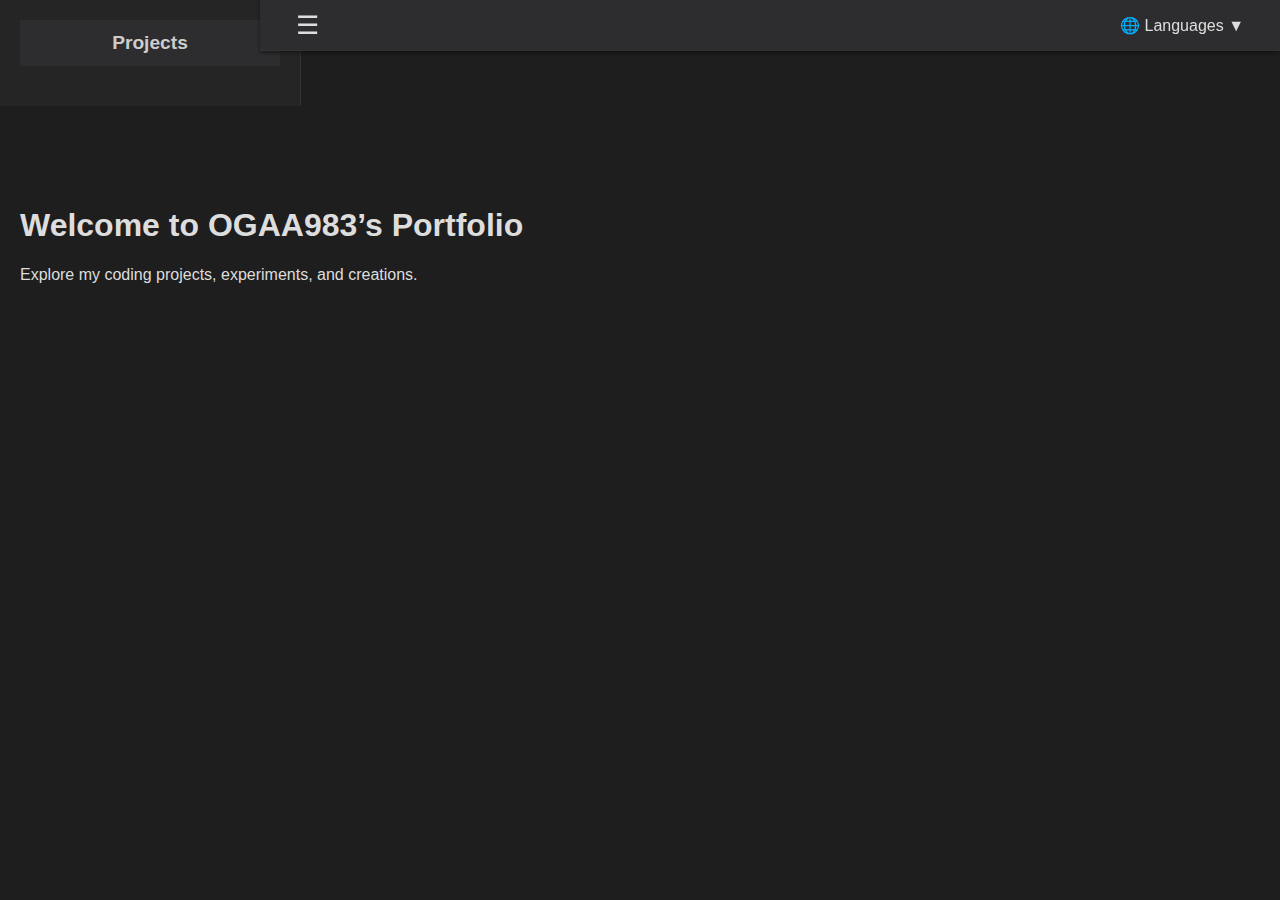
<file: index.html>
<!DOCTYPE html>
<html lang="en">
<head>
  <meta charset="UTF-8" />
  <meta name="viewport" content="width=device-width, initial-scale=1.0" />
  <title>OGAA983 Portfolio</title>
  <link rel="stylesheet" href="style.css" />
  <script defer src="script.js"></script>
  <style>
    body {
      margin: 0;
      font-family: "Segoe UI", sans-serif;
      background: #1e1e1e;
      color: #ddd;
      display: flex;
      height: 100vh;
      overflow: hidden;
    }

    /* Sidebar */
    #sidebar {
      width: 260px;
      background: #252526;
      border-right: 1px solid #333;
      display: flex;
      flex-direction: column;
      transition: width 0.3s;
    }

    #sidebar.collapsed {
      width: 50px;
    }

    #sidebar h2 {
      font-size: 1.2rem;
      text-align: center;
      padding: 12px;
      background: #2d2d30;
      margin: 0;
    }

    #projects {
      flex: 1;
      overflow-y: auto;
      padding: 10px;
    }

    .project-item {
      padding: 8px 12px;
      margin: 4px 0;
      background: #2d2d30;
      border-radius: 6px;
      cursor: pointer;
      transition: background 0.2s;
    }

    .project-item:hover {
      background: #3a3a3d;
    }

    /* Header */
    header {
      position: fixed;
      top: 0;
      left: 260px;
      right: 0;
      height: 50px;
      background: #2d2d30;
      display: flex;
      align-items: center;
      justify-content: space-between;
      padding: 0 20px;
      border-bottom: 1px solid #333;
      transition: left 0.3s;
    }

    #sidebar.collapsed ~ header {
      left: 50px;
    }

    #menuButton {
      background: none;
      border: none;
      color: #ddd;
      font-size: 1.6rem;
      cursor: pointer;
    }

    #langButton {
      background: none;
      border: none;
      color: #ddd;
      font-size: 1rem;
      cursor: pointer;
      position: relative;
    }

    #langMenu {
      display: none;
      position: absolute;
      right: 0;
      top: 40px;
      background: #2d2d30;
      border: 1px solid #444;
      border-radius: 6px;
      overflow: hidden;
    }

    #langMenu button {
      display: block;
      width: 100%;
      background: none;
      border: none;
      color: #ccc;
      padding: 8px 16px;
      text-align: left;
      cursor: pointer;
    }

    #langMenu button:hover {
      background: #3a3a3d;
    }

    #uploadButton {
      display: none; /* hidden for normal users */
      background: #0b84ff;
      color: white;
      border: none;
      padding: 8px 14px;
      border-radius: 8px;
      cursor: pointer;
    }

    main {
      margin-top: 60px;
      padding: 20px;
      flex: 1;
      overflow-y: auto;
    }
  </style>
</head>
<body>
  <div id="sidebar">
    <h2>Projects</h2>
    <div id="projects"></div>
  </div>

  <header>
    <button id="menuButton">☰</button>
    <div>
      <button id="langButton">🌐 Languages ▼</button>
      <div id="langMenu">
        <button data-lang="english">English</button>
        <button data-lang="german">German</button>
      </div>
    </div>
    <button id="uploadButton" onclick="window.location.href='upload.html?key=my-secret-key'">📤 Upload</button>
  </header>

  <main>
    <h1>Welcome to OGAA983’s Portfolio</h1>
    <p>Explore my coding projects, experiments, and creations.</p>
  </main>

  <script>
    // Sidebar toggle
    const sidebar = document.getElementById("sidebar");
    const menuButton = document.getElementById("menuButton");
    menuButton.addEventListener("click", () => sidebar.classList.toggle("collapsed"));

    // Language menu
    const langButton = document.getElementById("langButton");
    const langMenu = document.getElementById("langMenu");
    langButton.addEventListener("click", () => {
      langMenu.style.display = langMenu.style.display === "block" ? "none" : "block";
    });

    // Secret upload button — only for you
    const uploadButton = document.getElementById("uploadButton");
    const urlParams = new URLSearchParams(window.location.search);
    const key = urlParams.get("key");
    if (key === "my-secret-key") {
      uploadButton.style.display = "inline-block";
    }

    // Load projects from localStorage
    function loadProjects() {
      const projects = JSON.parse(localStorage.getItem("projects") || "[]");
      const container = document.getElementById("projects");
      container.innerHTML = "";
      projects.forEach(p => {
        const div = document.createElement("div");
        div.className = "project-item";
        div.textContent = p.name;
        div.onclick = () => alert(`Project: ${p.name}\n\n${p.description}`);
        container.appendChild(div);
      });
    }
    loadProjects();
  </script>
</body>
</html>
</file>
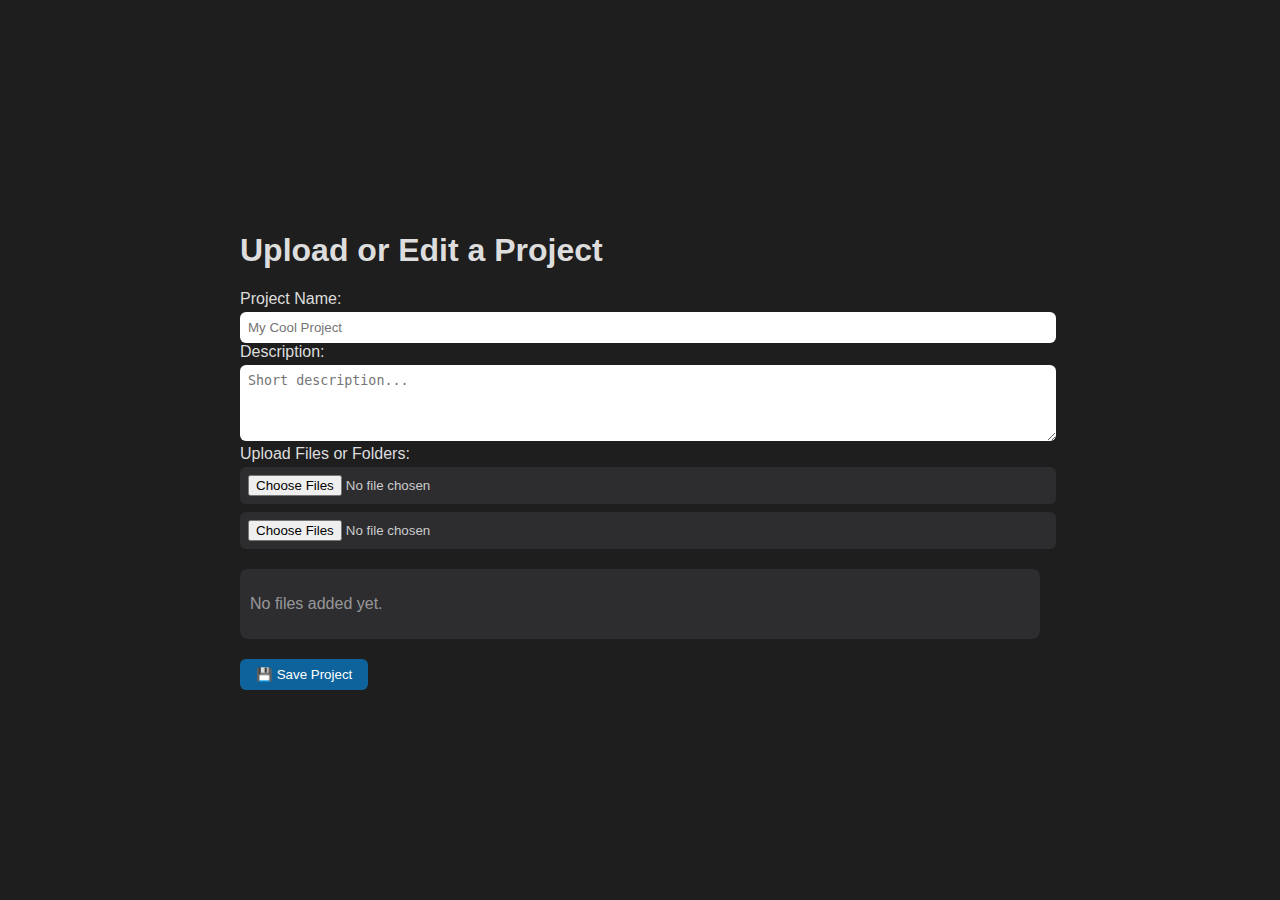
<file: upload.html>
<!DOCTYPE html>
<html lang="en">
<head>
  <meta charset="UTF-8" />
  <meta name="viewport" content="width=device-width, initial-scale=1.0" />
  <title>Upload Projects</title>
  <link rel="stylesheet" href="style.css" />
  <style>
    body { background:#1e1e1e; color:#ddd; font-family:"Segoe UI",sans-serif; }
    main { padding:40px; max-width:800px; margin:auto; }
    input, textarea { width:100%; padding:8px; margin-top:4px; border-radius:6px; border:none; }
    input[type=file] { background:#2d2d30; color:#ccc; }
    #fileList { margin-top:20px; background:#2d2d30; padding:10px; border-radius:8px; }
    .file-item { display:flex; justify-content:space-between; align-items:center; padding:6px 10px; border-bottom:1px solid #3a3a3a; }
    .file-item:last-child { border-bottom:none; }
    .file-item button { background:#c23c3c; border:none; color:white; padding:4px 8px; border-radius:4px; cursor:pointer; }
    .file-item button:hover { background:#ff5555; }
  </style>
</head>
<body>
  <main>
    <h1>Upload or Edit a Project</h1>

    <label>Project Name:</label>
    <input type="text" id="projName" placeholder="My Cool Project" />

    <label>Description:</label>
    <textarea id="projDesc" rows="4" placeholder="Short description..."></textarea>

    <label>Upload Files or Folders:</label>
    <input type="file" id="projFiles" webkitdirectory multiple />
    <input type="file" id="singleFiles" multiple style="margin-top:8px;" />

    <div id="fileList"></div>

    <button id="saveProject" style="margin-top:20px;">💾 Save Project</button>
  </main>

  <script>
    const fileList = document.getElementById("fileList");
    const folderInput = document.getElementById("projFiles");
    const fileInput = document.getElementById("singleFiles");
    const files = new Map(); // filename -> path

    function renderList() {
      fileList.innerHTML = "";
      if (files.size === 0) {
        fileList.innerHTML = "<p style='opacity:0.6;'>No files added yet.</p>";
        return;
      }
      files.forEach((path, name) => {
        const div = document.createElement("div");
        div.className = "file-item";
        div.innerHTML = `<span>${name}</span><button data-name="${name}">Delete</button>`;
        div.querySelector("button").addEventListener("click", e => {
          files.delete(e.target.dataset.name);
          renderList();
        });
        fileList.appendChild(div);
      });
    }

    function addFiles(fileListArray) {
      for (const file of fileListArray) {
        const name = file.webkitRelativePath || file.name;
        files.set(name, name);
      }
      renderList();
    }

    folderInput.addEventListener("change", e => addFiles(e.target.files));
    fileInput.addEventListener("change", e => addFiles(e.target.files));

    document.getElementById("saveProject").addEventListener("click", () => {
      const name = document.getElementById("projName").value.trim();
      const desc = document.getElementById("projDesc").value.trim();
      if (!name) return alert("Please enter a project name!");

      const projects = JSON.parse(localStorage.getItem("projects") || "[]");
      const project = {
        name,
        description: desc,
        files: Array.from(files.keys())
      };

      // remove old entry if same name
      const existingIndex = projects.findIndex(p => p.name === name);
      if (existingIndex >= 0) projects.splice(existingIndex, 1);

      projects.push(project);
      localStorage.setItem("projects", JSON.stringify(projects));

      alert("✅ Project saved!");
      window.location.href = "index.html?key=my-secret-key";
    });

    renderList();
  </script>
</body>
</html>
</file>
<file: style.css>
body {
  margin: 0;
  font-family: "Segoe UI", sans-serif;
  background-color: #1e1e1e;
  color: #ddd;
  display: flex;
  flex-direction: column;
  height: 100vh;
  overflow: hidden;
}

header {
  background-color: #252526;
  display: flex;
  justify-content: space-between;
  align-items: center;
  padding: 10px 20px;
  color: white;
  box-shadow: 0 2px 4px rgba(0,0,0,0.4);
  position: relative;
  z-index: 10;
}

.container {
  flex: 1;
  display: flex;
  position: relative;
  overflow: hidden;
}

/* --- Sidebar --- */
#sidebar {
  width: 250px;
  background-color: #2d2d30;
  border-right: 1px solid #3c3c3c;
  padding: 20px;
  overflow-y: auto;
  transition: transform 0.3s ease;
}

#sidebar h2 {
  color: #ccc;
  margin-top: 0;
}

#sidebar ul {
  list-style: none;
  padding: 0;
}

#sidebar li {
  padding: 8px 10px;
  cursor: pointer;
  border-radius: 6px;
}

#sidebar li:hover {
  background-color: #3a3d41;
}

/* --- Hidden sidebar --- */
#sidebar.hidden {
  transform: translateX(-100%);
}

#content {
  flex: 1;
  padding: 30px;
}

/* --- Menu Button --- */
#menuToggle {
  display: flex;
  flex-direction: column;
  align-items: center;
  justify-content: center;
  cursor: pointer;
  width: 40px;
  height: 40px;
  margin-right: 10px;
  position: relative;
}

#menuToggle .bar,
#menuToggle .dot {
  background-color: #ddd;
  border-radius: 3px;
  transition: all 0.3s ease;
}

#menuToggle .bar {
  width: 24px;
  height: 3px;
  margin: 2px 0;
}

#menuToggle .dot {
  width: 4px;
  height: 4px;
  margin: 2px 0;
}

/* Hover animation */
#menuToggle:hover .bar,
#menuToggle:hover .dot {
  background-color: #6c63ff;
}

button {
  background-color: #0e639c;
  border: none;
  color: white;
  padding: 8px 16px;
  border-radius: 6px;
  cursor: pointer;
  transition: 0.3s;
}

button:hover {
  background-color: #1177bb;
}

.hidden {
  display: none;
}
</file>
